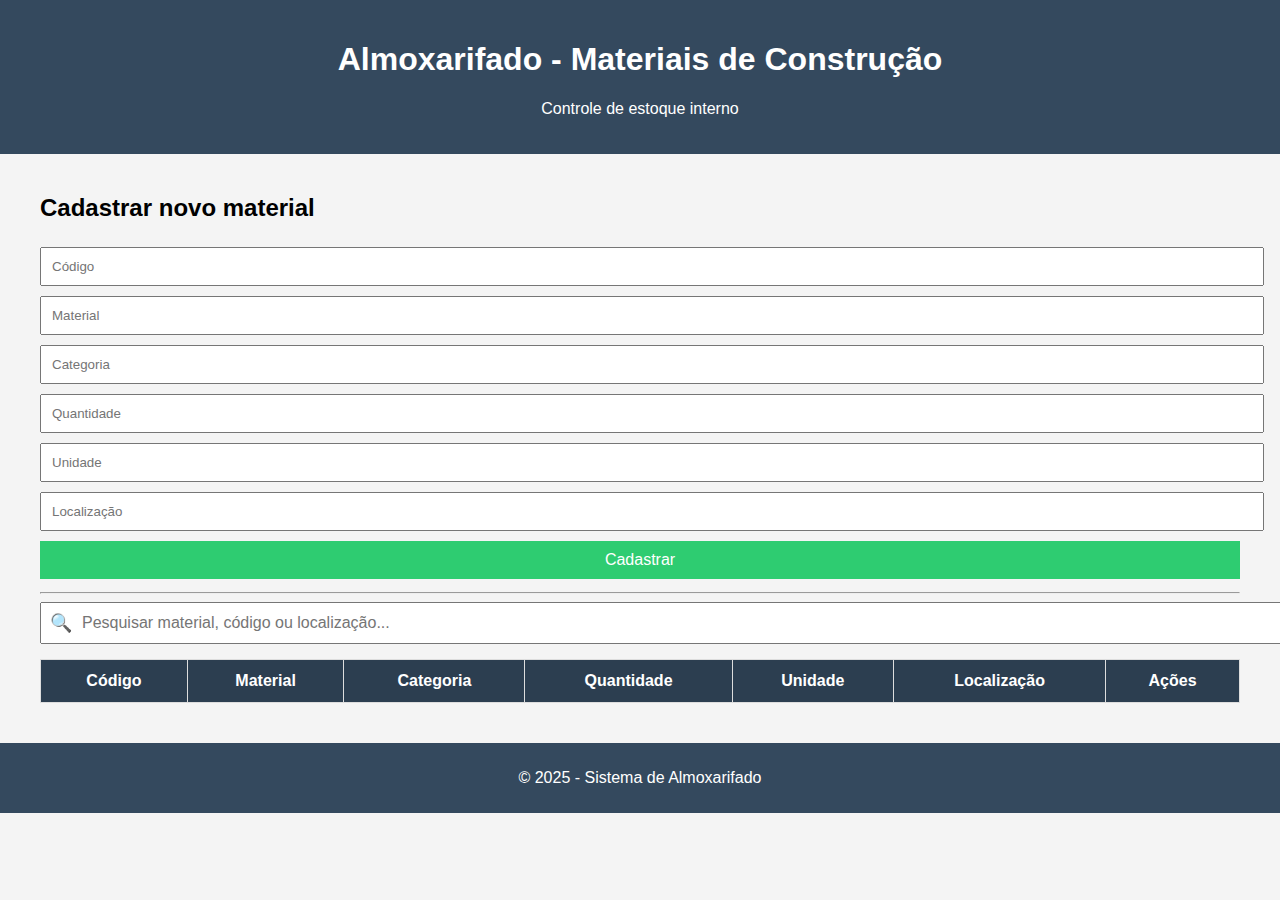
<file: index.html>
<!DOCTYPE html>
<html lang="pt-BR">
<head>
  <meta charset="UTF-8" />
  <meta name="viewport" content="width=device-width, initial-scale=1.0" />
  <title>Almoxarifado de Materiais de Construção</title>

  <style>
    body {
      font-family: Arial, sans-serif;
      margin: 0;
      background: #f4f4f4;
    }
    header {
      background: #34495e;
      color: #fff;
      padding: 20px;
      text-align: center;
    }
    .container {
      padding: 20px;
      max-width: 1200px;
      margin: auto;
    }
    form input, form button {
      padding: 10px;
      margin: 5px 0;
      width: 100%;
    }
    form button {
      background: #2ecc71;
      border: none;
      color: #fff;
      font-size: 16px;
      cursor: pointer;
    }
    form button:hover {
      background: #27ae60;
    }
    .filtro {
      position: relative;
      margin-bottom: 15px;
    }
    .filtro input {
      padding: 10px 10px 10px 40px;
      width: 100%;
      font-size: 16px;
    }
    .filtro span {
      position: absolute;
      left: 10px;
      top: 50%;
      transform: translateY(-50%);
      font-size: 18px;
      color: #555;
    }
    table {
      width: 100%;
      border-collapse: collapse;
      background: #fff;
    }
    th, td {
      padding: 12px;
      border: 1px solid #ddd;
      text-align: center;
    }
    th {
      background: #2c3e50;
      color: #fff;
    }
    tr:nth-child(even) {
      background: #f9f9f9;
    }
    button {
      padding: 6px 10px;
      margin: 2px;
      cursor: pointer;
    }
    footer {
      background: #34495e;
      color: #fff;
      text-align: center;
      padding: 10px;
      margin-top: 20px;
    }
  </style>
</head>

<body>
  <header>
    <h1>Almoxarifado - Materiais de Construção</h1>
    <p>Controle de estoque interno</p>
  </header>

  <div class="container">
    <h2>Cadastrar novo material</h2>

    <form onsubmit="salvarMaterial(event)">
      <input type="text" id="codigo" placeholder="Código" required />
      <input type="text" id="material" placeholder="Material" required />
      <input type="text" id="categoria" placeholder="Categoria" required />
      <input type="number" id="quantidade" placeholder="Quantidade" required />
      <input type="text" id="unidade" placeholder="Unidade" required />
      <input type="text" id="localizacao" placeholder="Localização" required />
      <button type="submit">Cadastrar</button>
    </form>

    <hr />

    <div class="filtro">
      <span>🔍</span>
      <input
        type="text"
        id="busca"
        placeholder="Pesquisar material, código ou localização..."
        onkeyup="filtrar()"
      />
    </div>

    <table id="tabela">
      <thead>
        <tr>
          <th>Código</th>
          <th>Material</th>
          <th>Categoria</th>
          <th>Quantidade</th>
          <th>Unidade</th>
          <th>Localização</th>
          <th>Ações</th>
        </tr>
      </thead>
      <tbody>
        <!-- Dados carregados do localStorage -->
      </tbody>
    </table>
  </div>

  <footer>
    <p>&copy; 2025 - Sistema de Almoxarifado</p>
  </footer>

  <!-- ================= SCRIPT COM MELHORIAS ================= -->
  <script>
    let linhaEditando = null;

    function filtrar() {
      const termo = busca.value.toLowerCase();
      document.querySelectorAll('#tabela tbody tr').forEach(linha => {
        linha.style.display = linha.innerText.toLowerCase().includes(termo)
          ? ''
          : 'none';
      });
    }

    function salvarTabela() {
      const dados = [];
      document.querySelectorAll('#tabela tbody tr').forEach(linha => {
        const c = linha.cells;
        dados.push({
          codigo: c[0].innerText,
          material: c[1].innerText,
          categoria: c[2].innerText,
          quantidade: c[3].innerText,
          unidade: c[4].innerText,
          localizacao: c[5].innerText
        });
      });
      localStorage.setItem('materiais', JSON.stringify(dados));
    }

    function carregarTabela() {
      const dados = JSON.parse(localStorage.getItem('materiais')) || [];
      const tbody = document.querySelector('#tabela tbody');
      tbody.innerHTML = '';

      dados.forEach(item => {
        const linha = tbody.insertRow();
        linha.insertCell().innerText = item.codigo;
        linha.insertCell().innerText = item.material;
        linha.insertCell().innerText = item.categoria;
        linha.insertCell().innerText = item.quantidade;
        linha.insertCell().innerText = item.unidade;
        linha.insertCell().innerText = item.localizacao;

        const acoes = linha.insertCell();
        acoes.innerHTML = `
          <button onclick="editarMaterial(this)">Editar</button>
          <button onclick="excluirMaterial(this)">Excluir</button>
        `;
      });
    }

    function salvarMaterial(event) {
      event.preventDefault();

      const dados = [
        codigo.value,
        material.value,
        categoria.value,
        quantidade.value,
        unidade.value,
        localizacao.value
      ];

      if (linhaEditando) {
        dados.forEach((v, i) => linhaEditando.cells[i].innerText = v);
        linhaEditando = null;
      } else {
        const linha = document.querySelector('#tabela tbody').insertRow();
        dados.forEach(v => linha.insertCell().innerText = v);
        linha.insertCell().innerHTML = `
          <button onclick="editarMaterial(this)">Editar</button>
          <button onclick="excluirMaterial(this)">Excluir</button>
        `;
      }

      salvarTabela();
      event.target.reset();
    }

    function editarMaterial(botao) {
      linhaEditando = botao.closest('tr');
      const c = linhaEditando.cells;
      codigo.value = c[0].innerText;
      material.value = c[1].innerText;
      categoria.value = c[2].innerText;
      quantidade.value = c[3].innerText;
      unidade.value = c[4].innerText;
      localizacao.value = c[5].innerText;
    }

    function excluirMaterial(botao) {
      if (confirm('Deseja realmente excluir este material?')) {
        botao.closest('tr').remove();
        salvarTabela();
      }
    }

    window.onload = carregarTabela;
  </script>
</body>
</html>
</file>
